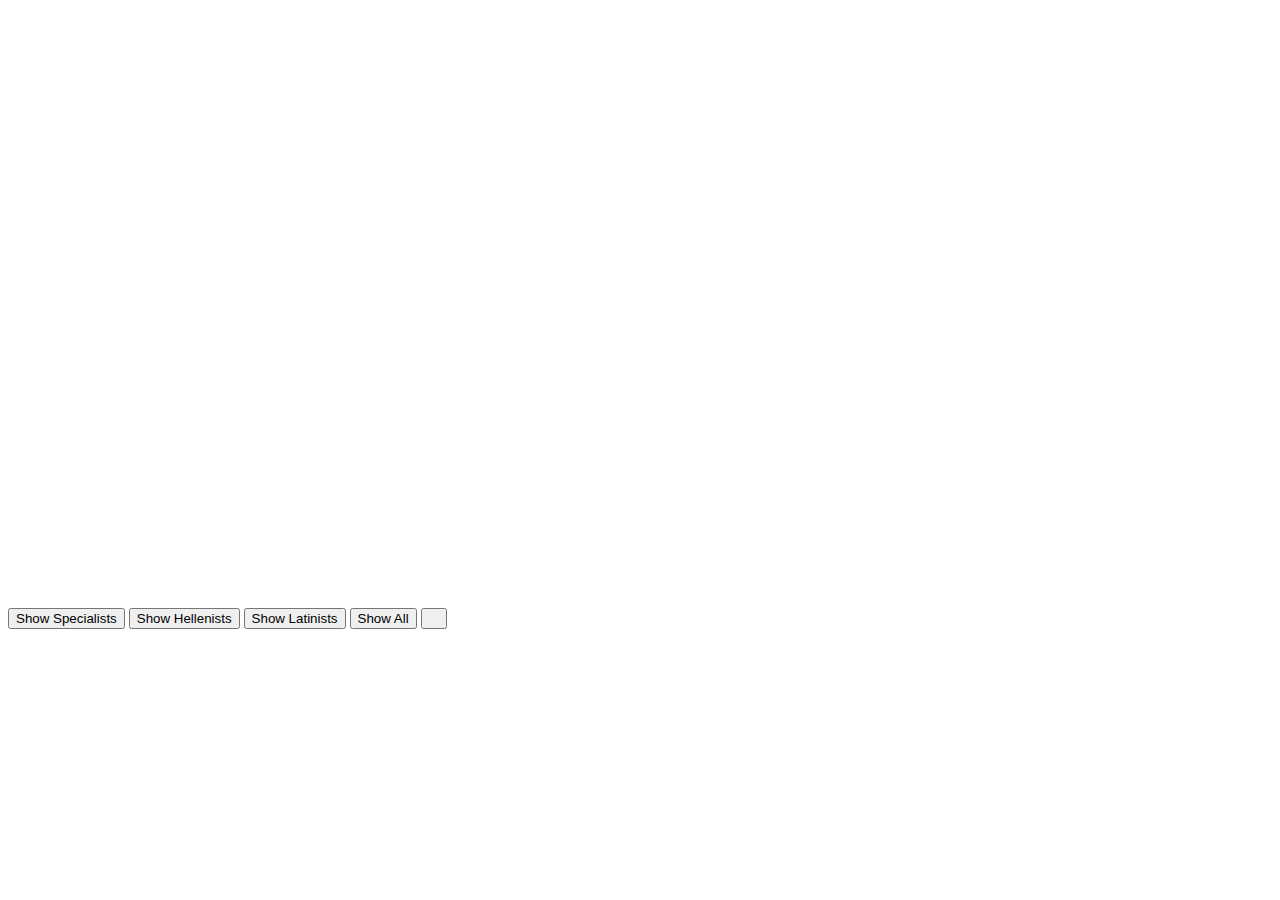
<file: demo/test.html>
<!DOCTYPE html>
<head>
  <meta charset="utf-8">
  <title>SCS Membership Map</title>
  <link rel='stylesheet' href='https://use.fontawesome.com/releases/v5.5.0/css/all.css' integrity='sha384-B4dIYHKNBt8Bc12p+WXckhzcICo0wtJAoU8YZTY5qE0Id1GSseTk6S+L3BlXeVIU' crossorigin='anonymous'>
  <link rel="stylesheet" href="leaflet.css" />
  <link href='https://api.mapbox.com/mapbox.js/plugins/leaflet-markercluster/v0.4.0/MarkerCluster.css' rel='stylesheet' />
  <link rel="stylesheet" href="scs728.css" />
</head>
<body>
<script src="leaflet.js" charset="utf-8"></script>
<script src='https://api.mapbox.com/mapbox.js/plugins/leaflet-markercluster/v0.4.0/leaflet.markercluster.js'></script>
<script src="d3.v3.min.js" charset="utf-8"></script>

<div id="container">
  <div id="map" />
</div>
<!-- <button onclick="randomSpec()">Assign Random Specialty</button> -->
<button onclick="hideDefault()">Show Specialists</button>
<button onclick="showHell()">Show Hellenists</button>
<button onclick="showLat()">Show Latinists</button>
<button onclick="showAll()">Show All</button>
<button onclick="resize()"><i class="fas">&#xf31e;</i></button>
<!-- <div class="search-container">
      <input type="text" placeholder="Search.." id="search">
      <button id="searchclicked" type="submit" onclick="searchMembers()"><i class="fa fa-search"></i></button>
  </div> -->
<!-- <input type="text" id="term" value="Search"> -->
<script>
  "use strict"
  var markers = L.geoJson(geojson, {
  pointToLayer: defineFeature,
  onEachFeature: defineFeaturePopup
  });
// var t = document.getElementById("search").value;
//   // Get the input field
//   var input = document.getElementById("search");
//
//   // Execute a function when the user releases a key on the keyboard
//   input.addEventListener("keyup", function(event) {
//     // Cancel the default action, if needed
//     event.preventDefault();
//     // Number 13 is the "Enter" key on the keyboard
//     if (event.keyCode === 13) {
//       // Trigger the button element with a click
//       document.getElementById("searchclicked").click();
//     }
//   });

  var geojson,
    metadata,
    geojsonPath = 'test_scs13.geojson',
    categoryField = '5074', //This is the fieldname for marker category (used in the pie and legend)
    iconField = '5065', //This is the fieldame for marker icon
    popupFields = ['5001'], //Popup will display these fields
    tileServer = 'http://{s}.sm.mapstack.stamen.com/positron/{z}/{x}/{y}.png',
    tileAttribution = 'Map data: <a href="http://openstreetmap.org">OSM</a>, Inspiration: <a href="http://bl.ocks.org/gisminister/10001728">Bård Romstad</a>',
    rmax = 30, //Maximum radius for cluster pies
    markerclusters = L.markerClusterGroup({
      maxClusterRadius: 2*rmax,
      iconCreateFunction: defineClusterIcon //this is where the magic happens
    }),
    map = L.map('map').setView([0, 0], 0);
  //Add basemap
  L.tileLayer(tileServer, {attribution: tileAttribution,  maxZoom: 10}).addTo(map);
  //and the empty markercluster layer
  map.addLayer(markerclusters);
  //Ready to go, load the geojson
  d3.json(geojsonPath, function(error, data) {
      if (!error) {
          geojson = data;
          metadata = data.properties;
		  console.log(data)
      //  console.log(JSON.stringify(geojson.features))
      var testing =
         markers = L.geoJson(geojson, {
			pointToLayer: defineFeature,
			onEachFeature: defineFeaturePopup
          });
          markerclusters.addLayer(markers);
          map.fitBounds(markers.getBounds());
          map.attributionControl.addAttribution(metadata.attribution);
    //      renderLegend();
      } else {
	  console.log('Could not load data...');
      }
  });
function Clear() {
  markerclusters.clearLayers();
}

function showAll() {
  markerclusters.clearLayers();
  markerclusters.addLayer(markers);
  map.fitBounds(markers.getBounds());
}

function hideDefault() {
  markerclusters.clearLayers();
console.log("button pressed")
var fil = L.geoJson(geojson, {
  filter: function(feature, layer) {
    switch(feature.properties[categoryField]) {
  case 6:
    return true
    break;
  case 7:
    return true
    break;
    default:
      return false
        //  return feature.properties[categoryField] = 6;
      }
    },
pointToLayer: defineFeature,
onEachFeature: defineFeaturePopup
 });
markerclusters.addLayer(fil);


map.fitBounds(fil.getBounds());
}

function showHell() {
  markerclusters.clearLayers();
console.log("button pressed")
var fil = L.geoJson(geojson, {
  filter: function(feature, layer) {
    switch(feature.properties[categoryField]) {
  case 6:
    return true
    break;
  case 7:
    return false
    break;
    default:
      return false
        //  return feature.properties[categoryField] = 6;
      }
    },
pointToLayer: defineFeature,
onEachFeature: defineFeaturePopup
 });
markerclusters.addLayer(fil);


map.fitBounds(fil.getBounds());
}

function showLat() {
  markerclusters.clearLayers();
console.log("button pressed")
var fil = L.geoJson(geojson, {
  filter: function(feature, layer) {
    switch(feature.properties[categoryField]) {
  case 6:
    return false
    break;
  case 7:
    return true
    break;
    default:
      return false
        //  return feature.properties[categoryField] = 6;
      }
    },
pointToLayer: defineFeature,
onEachFeature: defineFeaturePopup
 });
markerclusters.addLayer(fil);


map.fitBounds(fil.getBounds());
}

function resize() {
  map.fitBounds(markers.getBounds());
}

//sorry, this didn't work either
// function randomSpec() {
//
//   markerclusters.clearLayers();
//   console.log("button pressed")
//   var i;
//   for (i = 0; i < geojson.length; i++) {
//     geojson.features.properties[categoryField] = Math.floor((Math.random() * 3) + 1)
//
//   };
//   markerclusters.addLayer(markers);
//   map.fitBounds(markers.getBounds());
// }

function defineFeature(feature, latlng) {
  var categoryVal = feature.properties[categoryField],
    iconVal = feature.properties[iconField];
    var myClass = 'marker category-'+categoryVal+' icon-'+iconVal;
    var myIcon = L.divIcon({
        className: myClass,
        iconSize:null
    });
//     if (categoryVal = 6) {    //sad attempt to filter for cat 6
//       return L.marker(latlng, {icon: myIcon});
// };
// console.log(latlng)
return L.marker(latlng, {icon: myIcon});
}
function defineFeaturePopup(feature, layer) {
  var props = feature.properties,
    fields = metadata.fields,
    popupContent = '';
  popupFields.map( function(key) {
    if (props[key]) {
      var val = props[key],
        label = fields[key].name;
      if (fields[key].lookup) {
        val = fields[key].lookup[val];
      }
      popupContent += '<span class="attribute"><span class="label">'+label+':</span> '+val+'</span>';
    }
  });
  popupContent = '<div class="map-popup">'+popupContent+'</div>';
  layer.bindPopup(popupContent,{offset: L.point(1,-2)});
}
function defineClusterIcon(cluster) {
    var children = cluster.getAllChildMarkers(),
        n = children.length, //Get number of markers in cluster
        strokeWidth = 1, //Set clusterpie stroke width
        r = rmax-2*strokeWidth-(n<10?12:n<100?8:n<1000?4:0), //Calculate clusterpie radius...
        iconDim = (r+strokeWidth)*2, //...and divIcon dimensions (leaflet really want to know the size)
        data = d3.nest() //Build a dataset for the pie chart
          .key(function(d) { return d.feature.properties[categoryField]; })
          .entries(children, d3.map),
        //bake some svg markup
        html = bakeThePie({data: data,
                            valueFunc: function(d){return d.values.length;},
                            strokeWidth: 1,
                            outerRadius: r+1,
                            innerRadius: r-8,
                            pieClass: 'cluster-pie',
                            pieLabel: n,
                            pieLabelClass: 'marker-cluster-pie-label',
                            pathClassFunc: function(d){return "category-"+d.data.key;},
                            pathTitleFunc: function(d){return d.data.values.length +' '+metadata.fields[categoryField].lookup[d.data.key]+' member'+(d.data.values.length!=1?'s':'')}
                          }),
        //Create a new divIcon and assign the svg markup to the html property
        myIcon = new L.DivIcon({
            html: html,
            className: 'marker-cluster',
            iconSize: new L.Point(iconDim, iconDim)
        });
    return myIcon;
}
/*function that generates a svg markup for the pie chart*/
function bakeThePie(options) {
    /*data and valueFunc are required*/
    if (!options.data || !options.valueFunc) {
        return '';
    }
    var data = options.data,
        valueFunc = options.valueFunc,
        r = options.outerRadius?options.outerRadius:28, //Default outer radius = 28px
        rInner = options.innerRadius?options.innerRadius:r-10, //Default inner radius = r-10
        strokeWidth = options.strokeWidth?options.strokeWidth:1, //Default stroke is 1
        pathClassFunc = options.pathClassFunc?options.pathClassFunc:function(){return '';}, //Class for each path
        pathTitleFunc = options.pathTitleFunc?options.pathTitleFunc:function(){return '';}, //Title for each path
        pieClass = options.pieClass?options.pieClass:'marker-cluster-pie', //Class for the whole pie
        pieLabel = options.pieLabel?options.pieLabel:d3.sum(data,valueFunc), //Label for the whole pie
        pieLabelClass = options.pieLabelClass?options.pieLabelClass:'marker-cluster-pie-label',//Class for the pie label
        origo = (r+strokeWidth), //Center coordinate
        w = origo*2, //width and height of the svg element
        h = w,
        donut = d3.layout.pie(),
        arc = d3.svg.arc().innerRadius(rInner).outerRadius(r);
    //Create an svg element
    var svg = document.createElementNS(d3.ns.prefix.svg, 'svg');
    //Create the pie chart
    var vis = d3.select(svg)
        .data([data])
        .attr('class', pieClass)
        .attr('width', w)
        .attr('height', h);
    var arcs = vis.selectAll('g.arc')
        .data(donut.value(valueFunc))
        .enter().append('svg:g')
        .attr('class', 'arc')
        .attr('transform', 'translate(' + origo + ',' + origo + ')');
    arcs.append('svg:path')
        .attr('class', pathClassFunc)
        .attr('stroke-width', strokeWidth)
        .attr('d', arc)
        .append('svg:title')
          .text(pathTitleFunc);
    vis.append('text')
        .attr('x',origo)
        .attr('y',origo)
        .attr('class', pieLabelClass)
        .attr('text-anchor', 'middle')
        //.attr('dominant-baseline', 'central')
        /*IE doesn't seem to support dominant-baseline, but setting dy to .3em does the trick*/
        .attr('dy','.3em')
        .text(pieLabel);
    //Return the svg-markup rather than the actual element
    return serializeXmlNode(svg);
}
/*Function for generating a legend with the same categories as in the clusterPie*/
function renderLegend() {
    var data = d3.entries(metadata.fields[categoryField].lookup),
      legenddiv = d3.select('body').append('div')
        .attr('id','legend');
    var heading = legenddiv.append('div')
        .classed('legendheading', true)
        .text(metadata.fields[categoryField].name);
    var legenditems = legenddiv.selectAll('.legenditem')
        .data(data);
    legenditems
        .enter()
        .append('div')
        .attr('class',function(d){return 'category-'+d.key;})
        .classed({'legenditem': true})
        .text(function(d){return d.value;});
}
/*Helper function*/
function serializeXmlNode(xmlNode) {
    if (typeof window.XMLSerializer != "undefined") {
        return (new window.XMLSerializer()).serializeToString(xmlNode);
    } else if (typeof xmlNode.xml != "undefined") {
        return xmlNode.xml;
    }
    return "";
}
</script>
</file>
<file: demo/leaflet.css>
/* required styles */

.leaflet-map-pane,
.leaflet-tile,
.leaflet-marker-icon,
.leaflet-marker-shadow,
.leaflet-tile-pane,
.leaflet-tile-container,
.leaflet-overlay-pane,
.leaflet-shadow-pane,
.leaflet-marker-pane,
.leaflet-popup-pane,
.leaflet-overlay-pane svg,
.leaflet-zoom-box,
.leaflet-image-layer,
.leaflet-layer {
	position: absolute;
	left: 0;
	top: 0;
	}
.leaflet-container {
	overflow: hidden;
	-ms-touch-action: none;
	touch-action: none;
	}
.leaflet-tile,
.leaflet-marker-icon,
.leaflet-marker-shadow {
	-webkit-user-select: none;
	   -moz-user-select: none;
	        user-select: none;
	-webkit-user-drag: none;
	}
.leaflet-marker-icon,
.leaflet-marker-shadow {
	display: block;
	}
/* map is broken in FF if you have max-width: 100% on tiles */
.leaflet-container img {
	max-width: none !important;
	}
/* stupid Android 2 doesn't understand "max-width: none" properly */
.leaflet-container img.leaflet-image-layer {
	max-width: 15000px !important;
	}
.leaflet-tile {
	filter: inherit;
	visibility: hidden;
	}
.leaflet-tile-loaded {
	visibility: inherit;
	}
.leaflet-zoom-box {
	width: 0;
	height: 0;
	}
/* workaround for https://bugzilla.mozilla.org/show_bug.cgi?id=888319 */
.leaflet-overlay-pane svg {
	-moz-user-select: none;
	}

.leaflet-tile-pane    { z-index: 2; }
.leaflet-objects-pane { z-index: 3; }
.leaflet-overlay-pane { z-index: 4; }
.leaflet-shadow-pane  { z-index: 5; }
.leaflet-marker-pane  { z-index: 6; }
.leaflet-popup-pane   { z-index: 7; }

.leaflet-vml-shape {
	width: 1px;
	height: 1px;
	}
.lvml {
	behavior: url(#default#VML);
	display: inline-block;
	position: absolute;
	}


/* control positioning */

.leaflet-control {
	position: relative;
	z-index: 7;
	pointer-events: auto;
	}
.leaflet-top,
.leaflet-bottom {
	position: absolute;
	z-index: 1000;
	pointer-events: none;
	}
.leaflet-top {
	top: 0;
	}
.leaflet-right {
	right: 0;
	}
.leaflet-bottom {
	bottom: 0;
	}
.leaflet-left {
	left: 0;
	}
.leaflet-control {
	float: left;
	clear: both;
	}
.leaflet-right .leaflet-control {
	float: right;
	}
.leaflet-top .leaflet-control {
	margin-top: 10px;
	}
.leaflet-bottom .leaflet-control {
	margin-bottom: 10px;
	}
.leaflet-left .leaflet-control {
	margin-left: 10px;
	}
.leaflet-right .leaflet-control {
	margin-right: 10px;
	}


/* zoom and fade animations */

.leaflet-fade-anim .leaflet-tile,
.leaflet-fade-anim .leaflet-popup {
	opacity: 0;
	-webkit-transition: opacity 0.2s linear;
	   -moz-transition: opacity 0.2s linear;
	     -o-transition: opacity 0.2s linear;
	        transition: opacity 0.2s linear;
	}
.leaflet-fade-anim .leaflet-tile-loaded,
.leaflet-fade-anim .leaflet-map-pane .leaflet-popup {
	opacity: 1;
	}

.leaflet-zoom-anim .leaflet-zoom-animated {
	-webkit-transition: -webkit-transform 0.25s cubic-bezier(0,0,0.25,1);
	   -moz-transition:    -moz-transform 0.25s cubic-bezier(0,0,0.25,1);
	     -o-transition:      -o-transform 0.25s cubic-bezier(0,0,0.25,1);
	        transition:         transform 0.25s cubic-bezier(0,0,0.25,1);
	}
.leaflet-zoom-anim .leaflet-tile,
.leaflet-pan-anim .leaflet-tile,
.leaflet-touching .leaflet-zoom-animated {
	-webkit-transition: none;
	   -moz-transition: none;
	     -o-transition: none;
	        transition: none;
	}

.leaflet-zoom-anim .leaflet-zoom-hide {
	visibility: hidden;
	}


/* cursors */

.leaflet-clickable {
	cursor: pointer;
	}
.leaflet-container {
	cursor: -webkit-grab;
	cursor:    -moz-grab;
	}
.leaflet-popup-pane,
.leaflet-control {
	cursor: auto;
	}
.leaflet-dragging .leaflet-container,
.leaflet-dragging .leaflet-clickable {
	cursor: move;
	cursor: -webkit-grabbing;
	cursor:    -moz-grabbing;
	}


/* visual tweaks */

.leaflet-container {
	background: #ddd;
	outline: 0;
	}
.leaflet-container a {
	color: #0078A8;
	}
.leaflet-container a.leaflet-active {
	outline: 2px solid orange;
	}
.leaflet-zoom-box {
	border: 2px dotted #38f;
	background: rgba(255,255,255,0.5);
	}


/* general typography */
.leaflet-container {
	font: 12px/1.5 "Helvetica Neue", Arial, Helvetica, sans-serif;
	}


/* general toolbar styles */

.leaflet-bar {
	box-shadow: 0 1px 5px rgba(0,0,0,0.65);
	border-radius: 4px;
	}
.leaflet-bar a,
.leaflet-bar a:hover {
	background-color: #fff;
	border-bottom: 1px solid #ccc;
	width: 26px;
	height: 26px;
	line-height: 26px;
	display: block;
	text-align: center;
	text-decoration: none;
	color: black;
	}
.leaflet-bar a,
.leaflet-control-layers-toggle {
	background-position: 50% 50%;
	background-repeat: no-repeat;
	display: block;
	}
.leaflet-bar a:hover {
	background-color: #f4f4f4;
	}
.leaflet-bar a:first-child {
	border-top-left-radius: 4px;
	border-top-right-radius: 4px;
	}
.leaflet-bar a:last-child {
	border-bottom-left-radius: 4px;
	border-bottom-right-radius: 4px;
	border-bottom: none;
	}
.leaflet-bar a.leaflet-disabled {
	cursor: default;
	background-color: #f4f4f4;
	color: #bbb;
	}

.leaflet-touch .leaflet-bar a {
	width: 30px;
	height: 30px;
	line-height: 30px;
	}


/* zoom control */

.leaflet-control-zoom-in,
.leaflet-control-zoom-out {
	font: bold 18px 'Lucida Console', Monaco, monospace;
	text-indent: 1px;
	}
.leaflet-control-zoom-out {
	font-size: 20px;
	}

.leaflet-touch .leaflet-control-zoom-in {
	font-size: 22px;
	}
.leaflet-touch .leaflet-control-zoom-out {
	font-size: 24px;
	}


/* layers control */

.leaflet-control-layers {
	box-shadow: 0 1px 5px rgba(0,0,0,0.4);
	background: #fff;
	border-radius: 5px;
	}
.leaflet-control-layers-toggle {
	background-image: url(images/layers.png);
	width: 36px;
	height: 36px;
	}
.leaflet-retina .leaflet-control-layers-toggle {
	background-image: url(images/layers-2x.png);
	background-size: 26px 26px;
	}
.leaflet-touch .leaflet-control-layers-toggle {
	width: 44px;
	height: 44px;
	}
.leaflet-control-layers .leaflet-control-layers-list,
.leaflet-control-layers-expanded .leaflet-control-layers-toggle {
	display: none;
	}
.leaflet-control-layers-expanded .leaflet-control-layers-list {
	display: block;
	position: relative;
	}
.leaflet-control-layers-expanded {
	padding: 6px 10px 6px 6px;
	color: #333;
	background: #fff;
	}
.leaflet-control-layers-selector {
	margin-top: 2px;
	position: relative;
	top: 1px;
	}
.leaflet-control-layers label {
	display: block;
	}
.leaflet-control-layers-separator {
	height: 0;
	border-top: 1px solid #ddd;
	margin: 5px -10px 5px -6px;
	}


/* attribution and scale controls */

.leaflet-container .leaflet-control-attribution {
	background: #fff;
	background: rgba(255, 255, 255, 0.7);
	margin: 0;
	}
.leaflet-control-attribution,
.leaflet-control-scale-line {
	padding: 0 5px;
	color: #333;
	}
.leaflet-control-attribution a {
	text-decoration: none;
	}
.leaflet-control-attribution a:hover {
	text-decoration: underline;
	}
.leaflet-container .leaflet-control-attribution,
.leaflet-container .leaflet-control-scale {
	font-size: 11px;
	}
.leaflet-left .leaflet-control-scale {
	margin-left: 5px;
	}
.leaflet-bottom .leaflet-control-scale {
	margin-bottom: 5px;
	}
.leaflet-control-scale-line {
	border: 2px solid #777;
	border-top: none;
	line-height: 1.1;
	padding: 2px 5px 1px;
	font-size: 11px;
	white-space: nowrap;
	overflow: hidden;
	-moz-box-sizing: content-box;
	     box-sizing: content-box;

	background: #fff;
	background: rgba(255, 255, 255, 0.5);
	}
.leaflet-control-scale-line:not(:first-child) {
	border-top: 2px solid #777;
	border-bottom: none;
	margin-top: -2px;
	}
.leaflet-control-scale-line:not(:first-child):not(:last-child) {
	border-bottom: 2px solid #777;
	}

.leaflet-touch .leaflet-control-attribution,
.leaflet-touch .leaflet-control-layers,
.leaflet-touch .leaflet-bar {
	box-shadow: none;
	}
.leaflet-touch .leaflet-control-layers,
.leaflet-touch .leaflet-bar {
	border: 2px solid rgba(0,0,0,0.2);
	background-clip: padding-box;
	}


/* popup */

.leaflet-popup {
	position: absolute;
	text-align: center;
	}
.leaflet-popup-content-wrapper {
	padding: 1px;
	text-align: left;
	border-radius: 12px;
	}
.leaflet-popup-content {
	margin: 13px 19px;
	line-height: 1.4;
	}
.leaflet-popup-content p {
	margin: 18px 0;
	}
.leaflet-popup-tip-container {
	margin: 0 auto;
	width: 40px;
	height: 20px;
	position: relative;
	overflow: hidden;
	}
.leaflet-popup-tip {
	width: 17px;
	height: 17px;
	padding: 1px;

	margin: -10px auto 0;

	-webkit-transform: rotate(45deg);
	   -moz-transform: rotate(45deg);
	    -ms-transform: rotate(45deg);
	     -o-transform: rotate(45deg);
	        transform: rotate(45deg);
	}
.leaflet-popup-content-wrapper,
.leaflet-popup-tip {
	background: white;

	box-shadow: 0 3px 14px rgba(0,0,0,0.4);
	}
.leaflet-container a.leaflet-popup-close-button {
	position: absolute;
	top: 0;
	right: 0;
	padding: 4px 4px 0 0;
	text-align: center;
	width: 18px;
	height: 14px;
	font: 16px/14px Tahoma, Verdana, sans-serif;
	color: #c3c3c3;
	text-decoration: none;
	font-weight: bold;
	background: transparent;
	}
.leaflet-container a.leaflet-popup-close-button:hover {
	color: #999;
	}
.leaflet-popup-scrolled {
	overflow: auto;
	border-bottom: 1px solid #ddd;
	border-top: 1px solid #ddd;
	}

.leaflet-oldie .leaflet-popup-content-wrapper {
	zoom: 1;
	}
.leaflet-oldie .leaflet-popup-tip {
	width: 24px;
	margin: 0 auto;

	-ms-filter: "progid:DXImageTransform.Microsoft.Matrix(M11=0.70710678, M12=0.70710678, M21=-0.70710678, M22=0.70710678)";
	filter: progid:DXImageTransform.Microsoft.Matrix(M11=0.70710678, M12=0.70710678, M21=-0.70710678, M22=0.70710678);
	}
.leaflet-oldie .leaflet-popup-tip-container {
	margin-top: -1px;
	}

.leaflet-oldie .leaflet-control-zoom,
.leaflet-oldie .leaflet-control-layers,
.leaflet-oldie .leaflet-popup-content-wrapper,
.leaflet-oldie .leaflet-popup-tip {
	border: 1px solid #999;
	}


/* div icon */

.leaflet-div-icon {
	background: #fff;
	border: 1px solid #666;
	}
</file>
<file: demo/scs728.css>
#map {
  width:1200px;
  height:600px;
}
#legend {
  position: absolute;
  top: 3px;
  left: 980px;
  margin: 10px;
  padding: 5px;
  border-radius: 5px;
  z-index: 100;
  color: #fff;
  font-size: 1em;
  font-weight: bold;
  font-family: sans-serif;
  width: 165px;
  background: rgba(0,0,0,0.4);
}
.legendheading {
  position: relative;
  height: 25px;
  padding: 5px 2px 0px 2px;
  font-size: larger;
  font-weight: bold;
}
.legenditem {
  padding: 2px;
  margin-bottom: 2px;
}

/*Marker clusters*/
.marker-cluster-pie g.arc{
  fill-opacity: 0.5;
}
.marker-cluster-pie-label {
  font-size: 13px;
  font-weight: bold;
  font-family: sans-serif;
}

/*Markers*/
.marker {
  width: 18px;
  height: 18px;
  border-width: 2px;
  border-radius:10px;
  margin-top: -10px;
  margin-left: -10px;
  border-style: solid;
  fill: #CCC;
  stroke: #444;
  background: #CCC;
  border-color: #444;
}
.marker div{
  text-align: center;
  font-size: 14px;
  font-weight: bold;
  font-family: sans-serif;
}

/*marker categories*/
.category-5{
  fill: #230F11;
  stroke: #170A0B;
  background: #230F11;
  border-color: #170A0B;
}
.category-0{
  fill: #56191E;
  stroke: #450308;
  background: #56191E;
  border-color: #450308;
}
.category-1{
  fill: #A22E37;
  stroke: #4A1519;
  background: #A22E37;
  border-color: #4A1519;
}
.category-2{
  fill: #CA3C25;
  stroke: #5C1C11;
  background: #CA3C25;
  border-color: #5C1C11;
}
.category-3{
  fill: #0d4c92;
  stroke: #b98e2d;
  background: #0d4c92;
  border-color: #b98e2d;
}
.category-4{
  fill: #28587B;
  stroke: #132838;
  background: #28587B;
  border-color: #132838;
}

.category-6{
  fill: #14b76b;
  stroke: #132838;
  background: #14b76b;
  border-color: #132838;
}

.category-7{
  fill: #ff0000;
  stroke: #132838;
  background: #ff0000;
  border-color: #132838;
}

/*loeb green 14b76b , loeb red ff0000*/

/*marker icons*/
.icon-1{
  /* background-image: url('running-16.png'); */
  background-repeat: no-repeat;
  background-position: 0px 1px;
}
.icon-2{
  background-image: url('bicycle-16.png');
  background-repeat: no-repeat;
  background-position: 1px 0px;
}
.icon-3{
  background-image: url('motorcycle-16.png');
  background-repeat: no-repeat;
  background-position: 1px 0px;
}
.icon-4{
  background-image: url('car-16.png');
  background-repeat: no-repeat;
  background-position: 1px 0px;
}

/*Popup*/
.map-popup span.heading {
  display: block;
  font-size: 1.2em;
  font-weight: bold;
}
.map-popup span.attribute {
  display: block;
}
.map-popup span.label {
  font-weight: bold;
}
</file>
